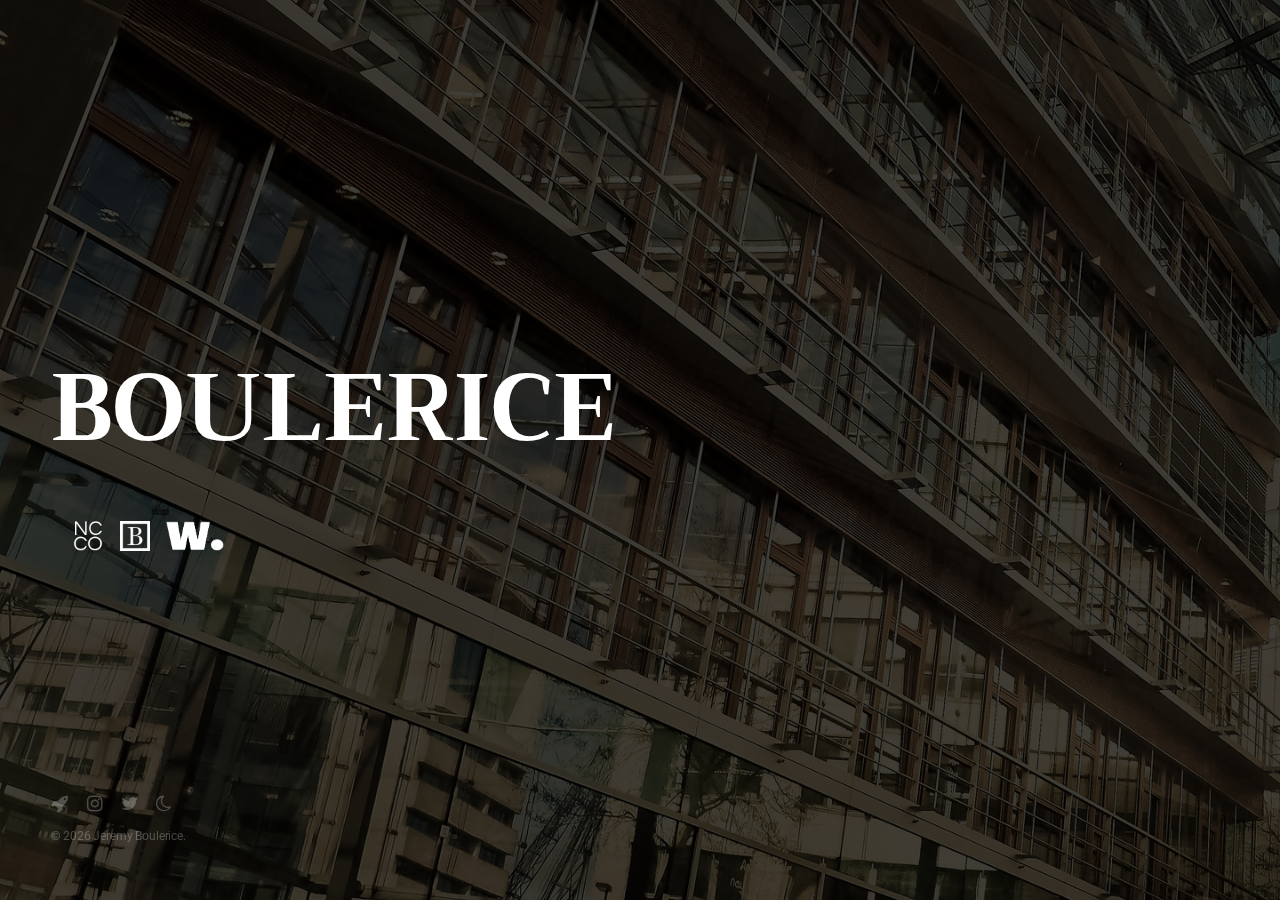
<file: index.html>
<!DOCTYPE HTML>
<html>
	<head>
		<!--title-->
		<title>BOULERICE</title>
		<meta charset="utf-8" />
		<meta name="viewport" content="width=device-width, initial-scale=1, user-scalable=no" />
		<!--[if lte IE 8]><script src="assets/js/ie/html5shiv.js"></script><![endif]-->
		<link rel="stylesheet" href="assets/css/main.css" />
		<!--[if lte IE 8]><link rel="stylesheet" href="assets/css/ie8.css" /><![endif]-->
		<!--[if lte IE 9]><link rel="stylesheet" href="assets/css/ie9.css" /><![endif]-->
		<!--google fonts-->
		<link href="https://fonts.googleapis.com/css?family=Trirong" rel="stylesheet">
		<!--favicon-->
		<link rel="shortcut icon" href="images/favicon.ico?" type="image/x-icon">
		<link rel="icon" href="images/favicon.ico?" type="image/x-icon">
		<!--seo-->
		<meta name="description" content="BOULERICE">
		<meta name="keywords" content="Jeremy Boulerice,Boulerice,New Crowd Co.,Digital Media Marketing,New Crowd,CEO,Founder">
	</head>
	<body>

		<!-- Header -->
			<header id="header">
				<h1 style="font-family: 'Trirong', serif;">BOULERICE</h1>
					<ul class="brands">
							<li class="newcrowd"><img src="images/newcrowd-icon.png"></li>
							<li class="boulerice"><img src="images/boulerice-icon.png"></li>
							<li class="boulerice"><img src="images/wallburry-icon.png"></li>
					</ul>
			</header>

		<!-- Footer -->
			<footer id="footer">
				<ul class="icons">
					<li><a href="http://www.newcrowd.co/" class="icon fa-rocket"><span class="label">New Crowd</span></a></li>
					<li><a href="http://www.instagram.com/jeremyboulerice" class="icon fa-instagram"><span class="label">Instagram</span></a></li>
					<li><a href="http://www.twitter.com/jeremyboulerice" class="icon fa-twitter"><span class="label">Twitter</span></a></li>
					<li><a href="http://www.lunarxpress.com/" class="icon fa-moon-o"><span class="label">Lunar X Press</span></a></li>
				</ul>
				<ul class="copyright">
					<li>&copy; <span id="displayIt"></span> Jeremy Boulerice.</li>
				</ul>
			</footer>

		<!-- Scripts -->
			<!--[if lte IE 8]><script src="assets/js/ie/respond.min.js"></script><![endif]-->
			<script src="assets/js/main.js"></script>

			<script>
					var d = new Date();
					var n = d.getFullYear();
					document.getElementById("displayIt").innerHTML = n;
			</script>

	</body>
</html>
</file>
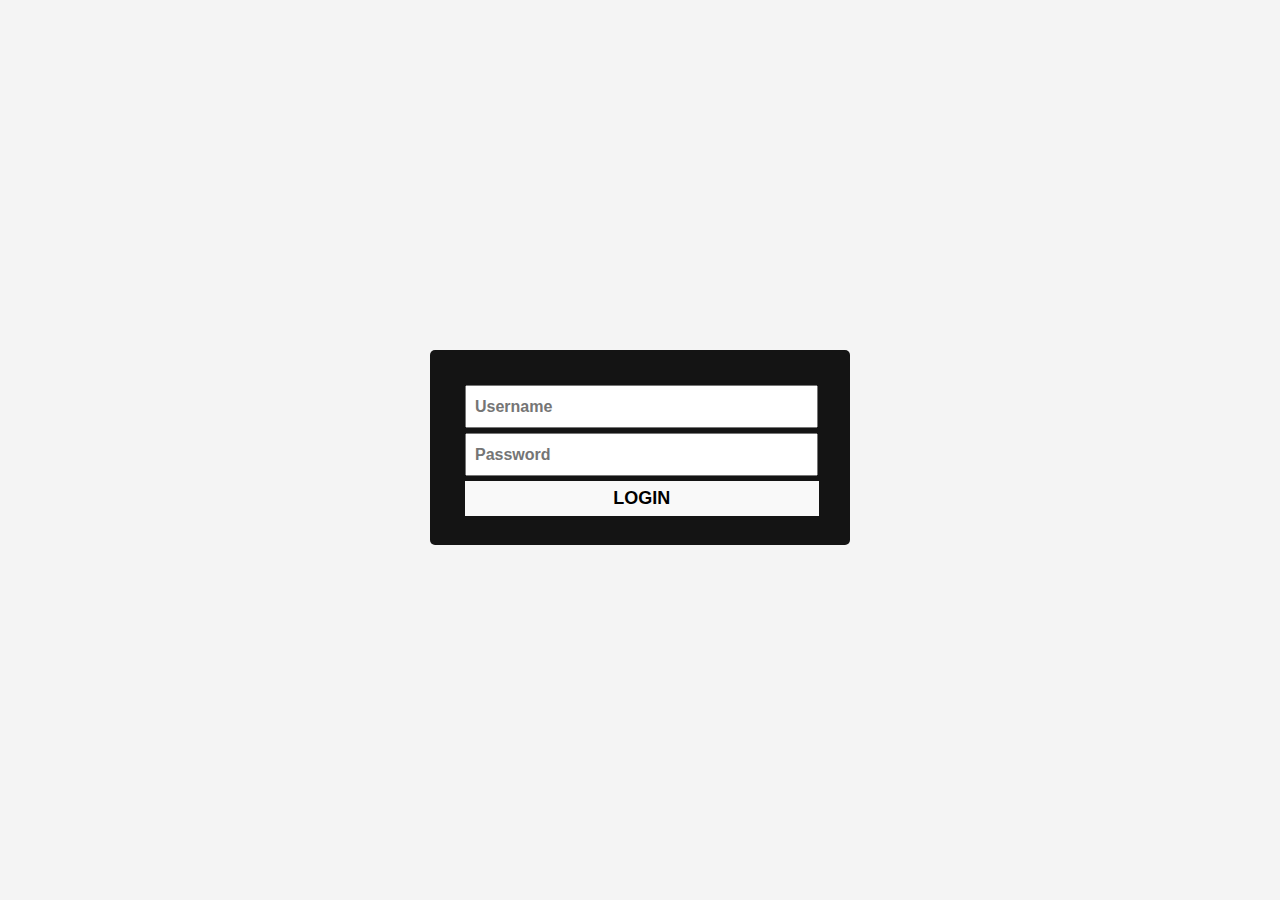
<file: resources.html>
<!DOCTYPE html>
<html>
<head>
	<!-- page title -->
	<title>Resources</title>
	<!-- css -->
	<link rel="stylesheet" type="text/css" href="assets/css/resources.css">
	<!-- js -->
	<script src="assets/js/auth.js" type="text/javascript"></script>
</head>
<body>

<div id="loginForm">
	<input name="username" type="text" placeholder="Username" id="userID">
	<!-- break --></br>
	<input name="password" type="password" placeholder="Password" id="password">
	<!-- break --></br>
	<button value="Submit" onclick="logIn()">Login</button>
</div>

<div id="content" class="hideContent">
	<!-- code editors -->
		<h2>Code Editors</h2>
		<p><span id="bold">Notepad++</span> https://notepad-plus-plus.org/download/v7.5.1.html</p>
		<p><span id="bold">Sublime Text</span> https://www.sublimetext.com/3</p>
		<p><span id="bold">Atom</span> https://atom.io/</p>
	<br>
	<!-- google resources -->
		<h2>Google Resources</h2>
		<p><span id="bold">Google Hosted Libraries</span> https://developers.google.com/speed/libraries/</p>
	<br>
	<!-- GNU software -->
		<h2>GNU</h2>
		<p><span id="bold">wget</span> https://ftp.gnu.org/gnu/wget/</p>
	<!-- line break -->
		<br><div style="wdith: 90%; height: 2px; background-color: #f9f9f9; margin: 10px 0px 10px 0px;"></div>
	<!-- code snips -->
		<h1>Code Snips</h1>
	<br>
	<!-- favicon -->
		<h2>Favicon</h2>
		&lt;link rel="shortcut icon" href="/favicon.ico" type="image/x-icon"&gt;
	<br>
		&lt;link rel="icon" href="/favicon.ico" type="image/x-icon"&gt;</p>
	<br>
	<!-- responsive web viewport -->
		<h2>Responsive Viewport</h2>
		<p>&lt;meta name="viewport" content="width=device-width, initial-scale=1.0"&gt;</p>
	<br>
	<!-- javascript date -->
		<h2>JS Date</h2>
		<p>
		setDate()	Set the day as a number (1-31)
		<br>
		setFullYear()	Set the year (optionally month and day)<br>
		setHours()	Set the hour (0-23)<br>
		setMilliseconds()	Set the milliseconds (0-999)<br>
		setMinutes()	Set the minutes (0-59)<br>
		setMonth()	Set the month (0-11)<br>
		setSeconds()	Set the seconds (0-59)<br>
		setTime()	Set the time (milliseconds since January 1, 1970)<br>
		<br>
		&lt;script&gt;</br>
		var d = new Date();</br>
		document.getElementById("demo").innerHTML = d.getTime();</br>
		&lt;/script&gt;
		</p>
</div>

</body>
</html>
</file>
<file: assets/css/ie8.css>
/* BG */

	#bg {
		-ms-filter: "progid:DXImageTransform.Microsoft.Alpha(Opacity=25)";
	}

/* Type */

	body, input, select, textarea {
		color: #fff;
	}

/* Form */

	input[type="text"],
	input[type="password"],
	input[type="email"],
	select,
	textarea {
		border: solid 2px #fff;
	}
</file>
<file: assets/css/ie9.css>
/* Signup Form */

	#signup-form > * {
		display: inline-block;
		vertical-align: top;
	}
</file>
<file: assets/css/resources.css>
/* defaults */

* {
     margin: 0;
     padding: 0;
     list-style-type: none;
     font-family: sans-serif;
}

html, body {
     background-color: #f4f4f4;
}
h1,h2,h3,h4,h5,h6,p,a {
     color: #fff;
}
#bold {
     font-weight: bold;
}

/* login */

div#loginForm {
     height: 125px;
     width: 350px;
     background-color: #141414;
     border-radius: 5px;

     padding: 35px;
     position: absolute;
     top: 50%;
     left: 50%;
     margin: -100px 0 0 -210px;
}

div#loginForm input {
     width: 95%;
     height: 35px;
     margin: 0px 0px 5px 0px;
     padding: 2px 8px;
}
div#loginForm input[type=text] {
     font-size: 16px;
     font-weight: bold;
}
div#loginForm input[type=password] {
     font-size: 16px;
     font-weight: bold;
}

div#loginForm button {
     font-size: 18px;
     text-transform: uppercase;
     font-weight: bold;
     background-color: #f9f9f9;
     border: none;
     width: 101%;
     height: 35px;
}

/* content */

div#content {
     color: #fff;
     width: 85%;
     height: 650px;
     background-color: #141414;

     padding: 35px;
     margin: 0 auto;

     overflow: scroll;
}

.hideContent {
     display: none !important;
}
.showContent {
     display: inline !important;
}
</file>
<file: assets/css/main.css>
@import url(font-awesome.min.css);
@import url("https://fonts.googleapis.com/css?family=Roboto:400,700");

/* Reset */

	html, body, div, span, applet, object, iframe, h1, h2, h3, h4, h5, h6, p, blockquote, pre, a, abbr, acronym, address, big, cite, code, del, dfn, em, img, ins, kbd, q, s, samp, small, strike, strong, sub, sup, tt, var, b, u, i, center, dl, dt, dd, ol, ul, li, fieldset, form, label, legend, table, caption, tbody, tfoot, thead, tr, th, td, article, aside, canvas, details, embed, figure, figcaption, footer, header, hgroup, menu, nav, output, ruby, section, summary, time, mark, audio, video {
		margin: 0;
		padding: 0;
		border: 0;
		font-size: 100%;
		font: inherit;
		vertical-align: baseline;
	}

	*::selection {
		color: #FFFFFF;
		background-color: #000000;
	}

	article, aside, details, figcaption, figure, footer, header, hgroup, menu, nav, section {
		display: block;
	}

	body {
		line-height: 1;
	}

	ol, ul {
		list-style: none;
	}

	blockquote, q {
		quotes: none;
	}

	blockquote:before, blockquote:after, q:before, q:after {
		content: '';
		content: none;
	}

	table {
		border-collapse: collapse;
		border-spacing: 0;
	}

	body {
		-webkit-text-size-adjust: none;
	}

/* Box Model */

	*, *:before, *:after {
		-moz-box-sizing: border-box;
		-webkit-box-sizing: border-box;
		box-sizing: border-box;
	}

/* Basic */

	@-ms-viewport {
		width: device-width;
	}

	body {
		-ms-overflow-style: scrollbar;
	}

	@media screen and (max-width: 480px) {

		html, body {
			min-width: 320px;
		}

	}

	html, body {
		height: 100%;
		overflow-x: hidden;
		width: 100%;
	}

		@media screen and (max-height: 640px) {

			html, body {
				height: auto;
				min-height: 100%;
			}

		}

	body {
		display: -moz-flex;
		display: -webkit-flex;
		display: -ms-flex;
		display: flex;
		-moz-flex-direction: column;
		-webkit-flex-direction: column;
		-ms-flex-direction: column;
		flex-direction: column;
		-moz-justify-content: center;
		-webkit-justify-content: center;
		-ms-justify-content: center;
		justify-content: center;
		background-color: #000;
		padding: 6em 4em 4em 4em;
	}

		body > * {
			position: relative;
			z-index: 2;
		}

		body.is-loading *, body.is-loading *:before, body.is-loading *:after {
			-moz-animation: none !important;
			-webkit-animation: none !important;
			-ms-animation: none !important;
			animation: none !important;
			-moz-transition: none !important;
			-webkit-transition: none !important;
			-ms-transition: none !important;
			transition: none !important;
		}

		@media screen and (max-width: 1680px) {

			body {
				padding: 6em 3.5em 3.5em 3.5em;
			}

		}

		@media screen and (max-width: 736px) {

			body {
				padding: 5em 2em 2em 2em;
			}

		}

		@media screen and (max-width: 360px) {

			body {
				padding: 5em 1.25em 1.25em 1.25em;
			}

		}

/* BG */

	#bg {
		-moz-transition: opacity 2s ease-in-out;
		-webkit-transition: opacity 2s ease-in-out;
		-ms-transition: opacity 2s ease-in-out;
		transition: opacity 2s ease-in-out;
		height: 100%;
		left: 0;
		opacity: 0.25;
		position: fixed;
		top: 0;
		width: 100%;
		z-index: 1;
	}

		#bg div {
			-moz-transition: opacity 3s ease, visibility 3s;
			-webkit-transition: opacity 3s ease, visibility 3s;
			-ms-transition: opacity 3s ease, visibility 3s;
			transition: opacity 3s ease, visibility 3s;
			background-size: cover;
			height: 100%;
			left: 0;
			opacity: 0;
			position: absolute;
			top: 0;
			visibility: hidden;
			width: 150%;
		}

			#bg div.visible {
				-moz-animation: bg 45s linear infinite;
				-webkit-animation: bg 45s linear infinite;
				-ms-animation: bg 45s linear infinite;
				animation: bg 45s linear infinite;
				opacity: 1;
				visibility: visible;
				z-index: 1;
			}

				#bg div.visible.top {
					z-index: 2;
				}

				@media screen and (max-width: 1280px) {

					#bg div.visible {
						-moz-animation: bg 29.25s linear infinite;
						-webkit-animation: bg 29.25s linear infinite;
						-ms-animation: bg 29.25s linear infinite;
						animation: bg 29.25s linear infinite;
					}

				}

				@media screen and (max-width: 736px) {

					#bg div.visible {
						-moz-animation: bg 18s linear infinite;
						-webkit-animation: bg 18s linear infinite;
						-ms-animation: bg 18s linear infinite;
						animation: bg 18s linear infinite;
					}

				}

			#bg div:only-child {
				-moz-animation-direction: alternate !important;
				-webkit-animation-direction: alternate !important;
				-ms-animation-direction: alternate !important;
				animation-direction: alternate !important;
			}

		body.is-loading #bg {
			opacity: 0;
		}

	@-moz-keyframes bg {
		0% {
			-moz-transform: translateX(0);
			-webkit-transform: translateX(0);
			-ms-transform: translateX(0);
			transform: translateX(0);
		}

		100% {
			-moz-transform: translateX(-25%);
			-webkit-transform: translateX(-25%);
			-ms-transform: translateX(-25%);
			transform: translateX(-25%);
		}
	}

	@-webkit-keyframes bg {
		0% {
			-moz-transform: translateX(0);
			-webkit-transform: translateX(0);
			-ms-transform: translateX(0);
			transform: translateX(0);
		}

		100% {
			-moz-transform: translateX(-25%);
			-webkit-transform: translateX(-25%);
			-ms-transform: translateX(-25%);
			transform: translateX(-25%);
		}
	}

	@-ms-keyframes bg {
		0% {
			-moz-transform: translateX(0);
			-webkit-transform: translateX(0);
			-ms-transform: translateX(0);
			transform: translateX(0);
		}

		100% {
			-moz-transform: translateX(-25%);
			-webkit-transform: translateX(-25%);
			-ms-transform: translateX(-25%);
			transform: translateX(-25%);
		}
	}

	@keyframes bg {
		0% {
			-moz-transform: translateX(0);
			-webkit-transform: translateX(0);
			-ms-transform: translateX(0);
			transform: translateX(0);
		}

		100% {
			-moz-transform: translateX(-25%);
			-webkit-transform: translateX(-25%);
			-ms-transform: translateX(-25%);
			transform: translateX(-25%);
		}
	}

/* Type */

	body, input, select, textarea {
		color: rgba(255, 255, 255, 0.75);
		font-family: "Roboto", sans-serif;
		font-size: 16pt;
		font-weight: 400;
		letter-spacing: -0.01em;
		line-height: 1.65em;
	}

		@media screen and (max-width: 1680px) {

			body, input, select, textarea {
				font-size: 12pt;
			}

		}

		@media screen and (max-width: 1280px) {

			body, input, select, textarea {
				font-size: 11pt;
			}

		}

		@media screen and (max-width: 980px) {

			body, input, select, textarea {
				font-size: 12pt;
			}

		}

		@media screen and (max-width: 736px) {

			body, input, select, textarea {
				font-size: 12pt;
			}

		}

		@media screen and (max-width: 480px) {

			body, input, select, textarea {
				font-size: 12pt;
			}

		}

	a {
		-moz-transition: border-bottom-color 0.2s ease, color 0.2s ease;
		-webkit-transition: border-bottom-color 0.2s ease, color 0.2s ease;
		-ms-transition: border-bottom-color 0.2s ease, color 0.2s ease;
		transition: border-bottom-color 0.2s ease, color 0.2s ease;
		border-bottom: dotted 1px rgba(255, 255, 255, 0.25);
		color: #1cb495;
		text-decoration: none;
	}

		a:hover {
			border-bottom-color: transparent;
			color: #1cb495 !important;
			text-decoration: none;
		}

	strong, b {
		color: #fff;
		font-weight: 700;
	}

	em, i {
		font-style: italic;
	}

	p {
		margin: 0 0 2em 0;
	}

	h1, h2, h3, h4, h5, h6 {
		color: #fff;
		font-weight: 700;
		line-height: 1em;
		margin: 0 0 1em 0;
	}

		h1 a, h2 a, h3 a, h4 a, h5 a, h6 a {
			color: inherit;
			text-decoration: none;
		}

	h1 {
		font-size: 2.5em;
		line-height: 1.25em;
	}

	h2 {
		font-size: 1.75em;
		line-height: 1.5em;
	}

	h3 {
		font-size: 1.35em;
		line-height: 1.5em;
	}

	h4 {
		font-size: 1.1em;
		line-height: 1.5em;
	}

	h5 {
		font-size: 0.9em;
		line-height: 1.5em;
	}

	h6 {
		font-size: 0.7em;
		line-height: 1.5em;
	}

	sub {
		font-size: 0.8em;
		position: relative;
		top: 0.5em;
	}

	sup {
		font-size: 0.8em;
		position: relative;
		top: -0.5em;
	}

	blockquote {
		border-left: solid 8px rgba(255, 255, 255, 0.35);
		font-style: italic;
		margin: 0 0 2em 0;
		padding: 0.5em 0 0.5em 2em;
	}

	code {
		background: rgba(255, 255, 255, 0.125);
		border-radius: 6px;
		border: solid 2px rgba(255, 255, 255, 0.35);
		font-family: "Courier New", monospace;
		font-size: 0.9em;
		margin: 0 0.25em;
		padding: 0.25em 0.65em;
	}

	pre {
		-webkit-overflow-scrolling: touch;
		font-family: "Courier New", monospace;
		font-size: 0.9em;
		margin: 0 0 2em 0;
	}

		pre code {
			display: block;
			line-height: 1.75em;
			padding: 1em 1.5em;
			overflow-x: auto;
		}

	hr {
		border: 0;
		border-bottom: solid 2px rgba(255, 255, 255, 0.35);
		margin: 2em 0;
	}

		hr.major {
			margin: 3em 0;
		}

/* Section/Article */

	section.special, article.special {
		text-align: center;
	}

	header p {
		color: rgba(255, 255, 255, 0.5);
		position: relative;
		margin: 0 0 1.5em 0;
	}

	header h2 + p {
		font-size: 1.25em;
		margin-top: -1em;
		line-height: 1.5em;
	}

	header h3 + p {
		font-size: 1.1em;
		margin-top: -0.8em;
		line-height: 1.5em;
	}

	header h4 + p,
	header h5 + p,
	header h6 + p {
		font-size: 0.9em;
		margin-top: -0.6em;
		line-height: 1.5em;
	}

	@media screen and (max-width: 980px) {

		header br {
			display: none;
		}

	}

	@media screen and (max-width: 736px) {

		header br {
			display: inline;
		}

	}

	@media screen and (max-width: 480px) {

		header br {
			display: none;
		}

	}

/* Icon */

	.icon {
		text-decoration: none;
		border-bottom: none;
		position: relative;
	}

		.icon:before {
			-moz-osx-font-smoothing: grayscale;
			-webkit-font-smoothing: antialiased;
			font-family: FontAwesome;
			font-style: normal;
			font-weight: normal;
			text-transform: none !important;
		}

		.icon > .label {
			display: none;
		}

/* List */

	ol {
		list-style: decimal;
		margin: 0 0 2em 0;
		padding-left: 1.25em;
	}

		ol li {
			padding-left: 0.25em;
		}

	ul {
		list-style: disc;
		margin: 0 0 2em 0;
		padding-left: 1em;
	}

		ul li {
			padding-left: 0.5em;
		}

		ul.icons {
			cursor: default;
			list-style: none;
			padding-left: 0;
		}

			ul.icons li {
				display: inline-block;
				padding: 0 1em 0 0;
			}

				ul.icons li:last-child {
					padding-right: 0;
				}

				ul.icons li .icon:before {
					font-size: 1.25em;
				}

				ul.icons li a {
					color: inherit;
				}

				/*brands*/
				.brands {
					text-decoration: none;
				}
				ul.brands {
					list-style-type: none;
				}
				ul.brands li {
					display: inline-block;
					margin: 0px 5px 0px 0px;
				}
				ul.brands a {
					text-decoration: none;
				}
				ul.brands li img {
					max-height: 30px;
					height: auto;
				}

/* Form */

	form {
		margin: 0 0 2em 0;
	}

		form .message {
			text-decoration: none;
			-moz-transition: opacity 0.2s ease-in-out, -moz-transform 0.2s ease-in-out;
			-webkit-transition: opacity 0.2s ease-in-out, -webkit-transform 0.2s ease-in-out;
			-ms-transition: opacity 0.2s ease-in-out, -ms-transform 0.2s ease-in-out;
			transition: opacity 0.2s ease-in-out, transform 0.2s ease-in-out;
			-moz-transform: scale(1.05);
			-webkit-transform: scale(1.05);
			-ms-transform: scale(1.05);
			transform: scale(1.05);
			height: 2.75em;
			line-height: 2.75em;
			opacity: 0;
		}

			form .message:before {
				-moz-osx-font-smoothing: grayscale;
				-webkit-font-smoothing: antialiased;
				font-family: FontAwesome;
				font-style: normal;
				font-weight: normal;
				text-transform: none !important;
			}

			form .message:before {
				margin-right: 0.5em;
			}

			form .message.visible {
				-moz-transform: scale(1);
				-webkit-transform: scale(1);
				-ms-transform: scale(1);
				transform: scale(1);
				opacity: 1;
			}

			form .message.success {
				color: #1cb495;
			}

				form .message.success:before {
					content: '\f00c';
				}

			form .message.failure {
				color: #ff2361;
			}

				form .message.failure:before {
					content: '\f119';
				}

	label {
		color: #fff;
		display: block;
		font-size: 0.9em;
		font-weight: 700;
		margin: 0 0 1em 0;
	}

	@-moz-keyframes focus {
		0% {
			-moz-transform: scale(1);
			-webkit-transform: scale(1);
			-ms-transform: scale(1);
			transform: scale(1);
		}

		50% {
			-moz-transform: scale(1.025);
			-webkit-transform: scale(1.025);
			-ms-transform: scale(1.025);
			transform: scale(1.025);
		}

		100% {
			-moz-transform: scale(1);
			-webkit-transform: scale(1);
			-ms-transform: scale(1);
			transform: scale(1);
		}
	}

	@-webkit-keyframes focus {
		0% {
			-moz-transform: scale(1);
			-webkit-transform: scale(1);
			-ms-transform: scale(1);
			transform: scale(1);
		}

		50% {
			-moz-transform: scale(1.025);
			-webkit-transform: scale(1.025);
			-ms-transform: scale(1.025);
			transform: scale(1.025);
		}

		100% {
			-moz-transform: scale(1);
			-webkit-transform: scale(1);
			-ms-transform: scale(1);
			transform: scale(1);
		}
	}

	@-ms-keyframes focus {
		0% {
			-moz-transform: scale(1);
			-webkit-transform: scale(1);
			-ms-transform: scale(1);
			transform: scale(1);
		}

		50% {
			-moz-transform: scale(1.025);
			-webkit-transform: scale(1.025);
			-ms-transform: scale(1.025);
			transform: scale(1.025);
		}

		100% {
			-moz-transform: scale(1);
			-webkit-transform: scale(1);
			-ms-transform: scale(1);
			transform: scale(1);
		}
	}

	@keyframes focus {
		0% {
			-moz-transform: scale(1);
			-webkit-transform: scale(1);
			-ms-transform: scale(1);
			transform: scale(1);
		}

		50% {
			-moz-transform: scale(1.025);
			-webkit-transform: scale(1.025);
			-ms-transform: scale(1.025);
			transform: scale(1.025);
		}

		100% {
			-moz-transform: scale(1);
			-webkit-transform: scale(1);
			-ms-transform: scale(1);
			transform: scale(1);
		}
	}

	input[type="text"],
	input[type="password"],
	input[type="email"],
	select,
	textarea {
		-moz-appearance: none;
		-webkit-appearance: none;
		-ms-appearance: none;
		appearance: none;
		-moz-transform: scale(1);
		-webkit-transform: scale(1);
		-ms-transform: scale(1);
		transform: scale(1);
		-moz-transition: border-color 0.2s ease, background-color 0.2s ease;
		-webkit-transition: border-color 0.2s ease, background-color 0.2s ease;
		-ms-transition: border-color 0.2s ease, background-color 0.2s ease;
		transition: border-color 0.2s ease, background-color 0.2s ease;
		background-color: transparent;
		border-radius: 6px;
		border: none;
		border: solid 2px rgba(255, 255, 255, 0.35);
		color: inherit;
		display: block;
		outline: 0;
		padding: 0 1em;
		text-decoration: none;
		width: 100%;
	}

		input[type="text"]:invalid,
		input[type="password"]:invalid,
		input[type="email"]:invalid,
		select:invalid,
		textarea:invalid {
			box-shadow: none;
		}

		input[type="text"]:focus,
		input[type="password"]:focus,
		input[type="email"]:focus,
		select:focus,
		textarea:focus {
			-moz-animation: focus 0.1s;
			-webkit-animation: focus 0.1s;
			-ms-animation: focus 0.1s;
			animation: focus 0.1s;
			background-color: rgba(255, 255, 255, 0.125);
			border-color: #1cb495;
		}

	.select-wrapper {
		text-decoration: none;
		display: block;
		position: relative;
	}

		.select-wrapper:before {
			-moz-osx-font-smoothing: grayscale;
			-webkit-font-smoothing: antialiased;
			font-family: FontAwesome;
			font-style: normal;
			font-weight: normal;
			text-transform: none !important;
		}

		.select-wrapper:before {
			color: rgba(255, 255, 255, 0.35);
			content: '\f078';
			display: block;
			height: 2.75em;
			line-height: 2.75em;
			pointer-events: none;
			position: absolute;
			right: 0;
			text-align: center;
			top: 0;
			width: 2.75em;
		}

		.select-wrapper select::-ms-expand {
			display: none;
		}

	input[type="text"],
	input[type="password"],
	input[type="email"],
	select {
		height: 2.75em;
	}

	textarea {
		padding: 0.75em 1em;
	}

	input[type="checkbox"],
	input[type="radio"] {
		-moz-appearance: none;
		-webkit-appearance: none;
		-ms-appearance: none;
		appearance: none;
		display: block;
		float: left;
		margin-right: -2em;
		opacity: 0;
		width: 1em;
		z-index: -1;
	}

		input[type="checkbox"] + label,
		input[type="radio"] + label {
			text-decoration: none;
			color: rgba(255, 255, 255, 0.75);
			cursor: pointer;
			display: inline-block;
			font-size: 1em;
			font-weight: 400;
			padding-left: 2.4em;
			padding-right: 0.75em;
			position: relative;
		}

			input[type="checkbox"] + label:before,
			input[type="radio"] + label:before {
				-moz-osx-font-smoothing: grayscale;
				-webkit-font-smoothing: antialiased;
				font-family: FontAwesome;
				font-style: normal;
				font-weight: normal;
				text-transform: none !important;
			}

			input[type="checkbox"] + label:before,
			input[type="radio"] + label:before {
				background: rgba(255, 255, 255, 0.125);
				border-radius: 6px;
				border: solid 2px rgba(255, 255, 255, 0.35);
				content: '';
				display: inline-block;
				height: 1.65em;
				left: 0;
				line-height: 1.58125em;
				position: absolute;
				text-align: center;
				top: 0;
				width: 1.65em;
			}

		input[type="checkbox"]:checked + label:before,
		input[type="radio"]:checked + label:before {
			background: #1cb495;
			border-color: #1cb495;
			color: #ffffff;
			content: '\f00c';
		}

		input[type="checkbox"]:focus + label:before,
		input[type="radio"]:focus + label:before {
			border-color: #1cb495;
			box-shadow: 0 0 0 2px #1cb495;
		}

	input[type="checkbox"] + label:before {
		border-radius: 6px;
	}

	input[type="radio"] + label:before {
		border-radius: 100%;
	}

	::-webkit-input-placeholder {
		color: rgba(255, 255, 255, 0.5) !important;
		opacity: 1.0;
	}

	:-moz-placeholder {
		color: rgba(255, 255, 255, 0.5) !important;
		opacity: 1.0;
	}

	::-moz-placeholder {
		color: rgba(255, 255, 255, 0.5) !important;
		opacity: 1.0;
	}

	:-ms-input-placeholder {
		color: rgba(255, 255, 255, 0.5) !important;
		opacity: 1.0;
	}

	.formerize-placeholder {
		color: rgba(255, 255, 255, 0.5) !important;
		opacity: 1.0;
	}

/* Button */

	input[type="submit"],
	input[type="reset"],
	input[type="button"],
	button,
	.button {
		-moz-appearance: none;
		-webkit-appearance: none;
		-ms-appearance: none;
		appearance: none;
		-moz-transition: background-color 0.2s ease-in-out, color 0.2s ease-in-out, opacity 0.2s ease-in-out;
		-webkit-transition: background-color 0.2s ease-in-out, color 0.2s ease-in-out, opacity 0.2s ease-in-out;
		-ms-transition: background-color 0.2s ease-in-out, color 0.2s ease-in-out, opacity 0.2s ease-in-out;
		transition: background-color 0.2s ease-in-out, color 0.2s ease-in-out, opacity 0.2s ease-in-out;
		background-color: #1cb495;
		border-radius: 6px;
		border: 0;
		color: #ffffff !important;
		cursor: pointer;
		display: inline-block;
		font-weight: 700;
		height: 2.75em;
		line-height: 2.75em;
		padding: 0 1.125em;
		text-align: center;
		text-decoration: none;
		white-space: nowrap;
	}

		input[type="submit"]:hover,
		input[type="reset"]:hover,
		input[type="button"]:hover,
		button:hover,
		.button:hover {
			background-color: #1fcaa7;
		}

		input[type="submit"]:active,
		input[type="reset"]:active,
		input[type="button"]:active,
		button:active,
		.button:active {
			background-color: #199e83;
		}

		input[type="submit"].disabled, input[type="submit"]:disabled,
		input[type="reset"].disabled,
		input[type="reset"]:disabled,
		input[type="button"].disabled,
		input[type="button"]:disabled,
		button.disabled,
		button:disabled,
		.button.disabled,
		.button:disabled {
			opacity: 0.5;
		}

		@media screen and (max-width: 480px) {

			input[type="submit"],
			input[type="reset"],
			input[type="button"],
			button,
			.button {
				padding: 0;
			}

		}

/* Header */

	#header h1 {
		font-size: 6.5em;
		margin: 0 0 0.55em 0;
	}

	#header p {
		font-size: 1.35em;
		line-height: 1.65em;
	}

	#header a {
		color: inherit;
	}

	@media screen and (max-width: 736px) {

		#header h1 {
			font-size: 3em;
		}

		#header p {
			font-size: 1em;
		}

	}

	@media screen and (max-width: 480px) {

		#header {
			margin: 0 0 1em 0;
		}

	}

/* Signup Form */

	#signup-form {
		display: -moz-flex;
		display: -webkit-flex;
		display: -ms-flex;
		display: flex;
		position: relative;
	}

		#signup-form input[type="text"],
		#signup-form input[type="password"],
		#signup-form input[type="email"] {
			width: 18em;
		}

		#signup-form > * {
			margin: 0 0 0 1em;
		}

		#signup-form > :first-child {
			margin: 0 0 0 0;
		}

		@media screen and (max-width: 480px) {

			#signup-form {
				-moz-flex-direction: column;
				-webkit-flex-direction: column;
				-ms-flex-direction: column;
				flex-direction: column;
			}

				#signup-form input[type="type"],
				#signup-form input[type="password"],
				#signup-form input[type="email"] {
					width: 100%;
				}

				#signup-form > * {
					margin: 1.25em 0 0 0;
				}

				#signup-form .message {
					bottom: -1.5em;
					font-size: 0.9em;
					height: 1em;
					left: 0;
					line-height: inherit;
					margin-top: 0;
					position: absolute;
				}

		}

/* Footer */

	#footer {
		-moz-transition: opacity 0.5s ease-in-out;
		-webkit-transition: opacity 0.5s ease-in-out;
		-ms-transition: opacity 0.5s ease-in-out;
		transition: opacity 0.5s ease-in-out;
		bottom: 4em;
		color: rgba(255, 255, 255, 0.5);
		left: 4em;
		opacity: 0.5;
		position: absolute;
	}

		#footer .icons {
			margin: 0 0 0.5em 0;
		}

		#footer .copyright {
			font-size: 0.8em;
			list-style: none;
			padding: 0;
		}

			#footer .copyright li {
				border-left: solid 1px rgba(255, 255, 255, 0.25);
				display: inline-block;
				line-height: 1em;
				margin: 0 0 0 0.75em;
				padding: 0 0 0 0.75em;
			}

				#footer .copyright li:first-child {
					border-left: 0;
					margin-left: 0;
					padding-left: 0;
				}

			#footer .copyright a {
				color: inherit;
			}

		#footer:hover {
			opacity: 1;
		}

		#footer > :last-child {
			margin-bottom: 0;
		}

		@media screen and (max-width: 1680px) {

			#footer {
				bottom: 3.5em;
				left: 3.5em;
			}

		}

		@media screen and (max-width: 736px) {

			#footer {
				bottom: 2em;
				left: 2em;
			}

		}

		@media screen and (max-width: 360px) {

			#footer {
				bottom: 1.25em;
				left: 1.25em;
			}

		}

		@media screen and (max-height: 640px) {

			#footer {
				bottom: auto;
				left: auto;
				margin: 1em 0 0 0;
				position: relative;
			}

		}
</file>
